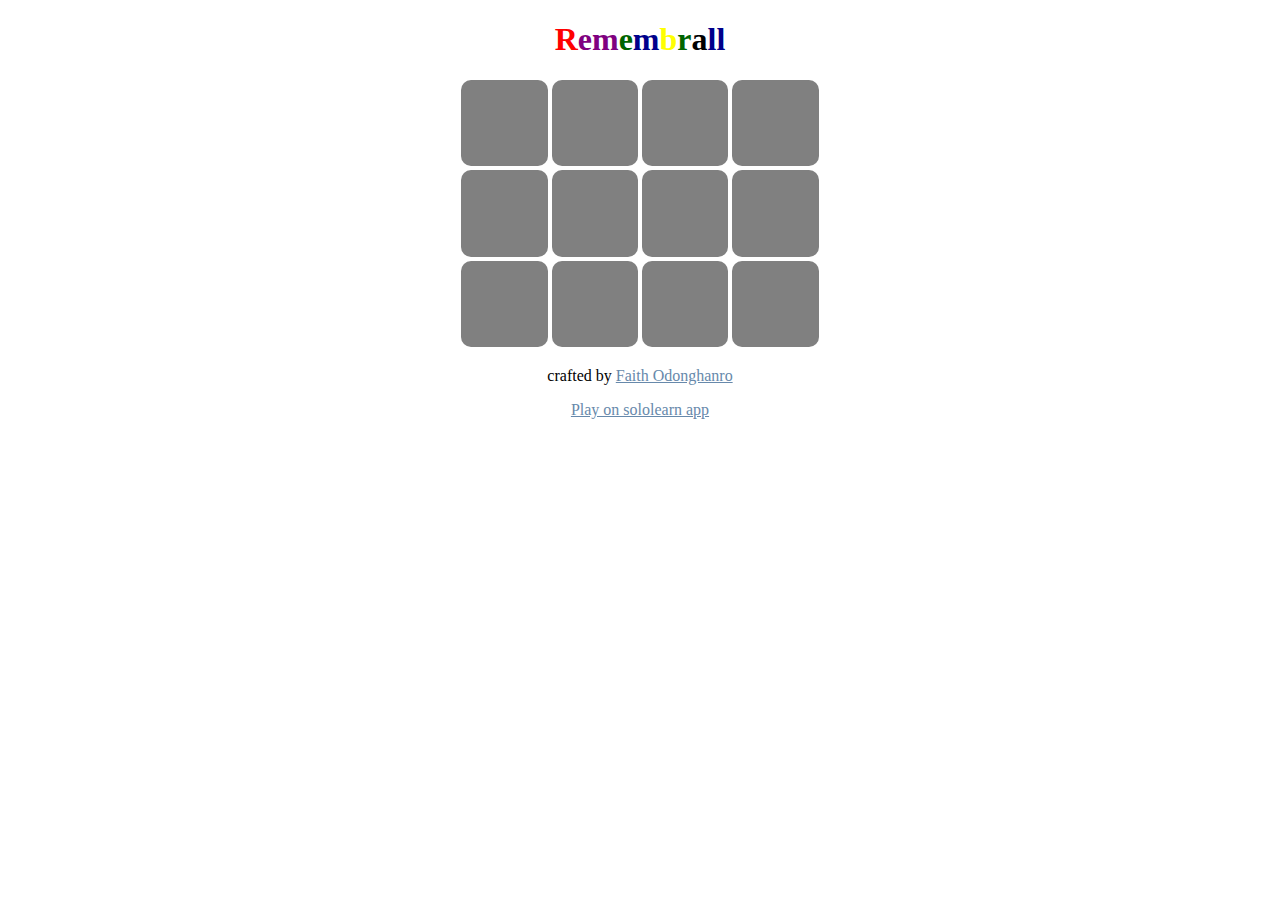
<file: index.html>
<!DOCTYPE html>
<html>
    <head>
        <title>Remebrall</title>
        <meta name="viewport" content="width=device-width, initial-scale=1.0">
        <link rel="stylesheet" href="main.css">
    </head>
    <body>

      <h1 class="centralize" id="heading"></h1>

    <script type="text/javascript">
      var name = "Remembrall";
      var h = document.getElementById('heading');
      colors = ['black', 'red', 'darkgreen', 'purple', 'darkblue', 'yellow'];

      for(var i = 0; i < name.length; i++){
        color = colors[Math.floor(Math.random() * 6)];
        h.innerHTML += "<span style=\"color:"+ color +"\">"+ name[i] +"</span>";
      }
    </script>

    <div class="centralize" id="container">
      <!-- Cards go here -->
    </div>

    <p class="centralize" id="scoreBoard"></p>

    <script src="main.js" type="text/javascript"></script>

    <p class="centralize">crafted by <a href="https://github.com/toritsejuFO">Faith Odonghanro</a></p>
    <p class="centralize">
      <a href="https://code.sololearn.com/WcJNN1LVg7E2" target="_blank">Play on sololearn app</a>
    </p>

    </body>
</html>
</file>
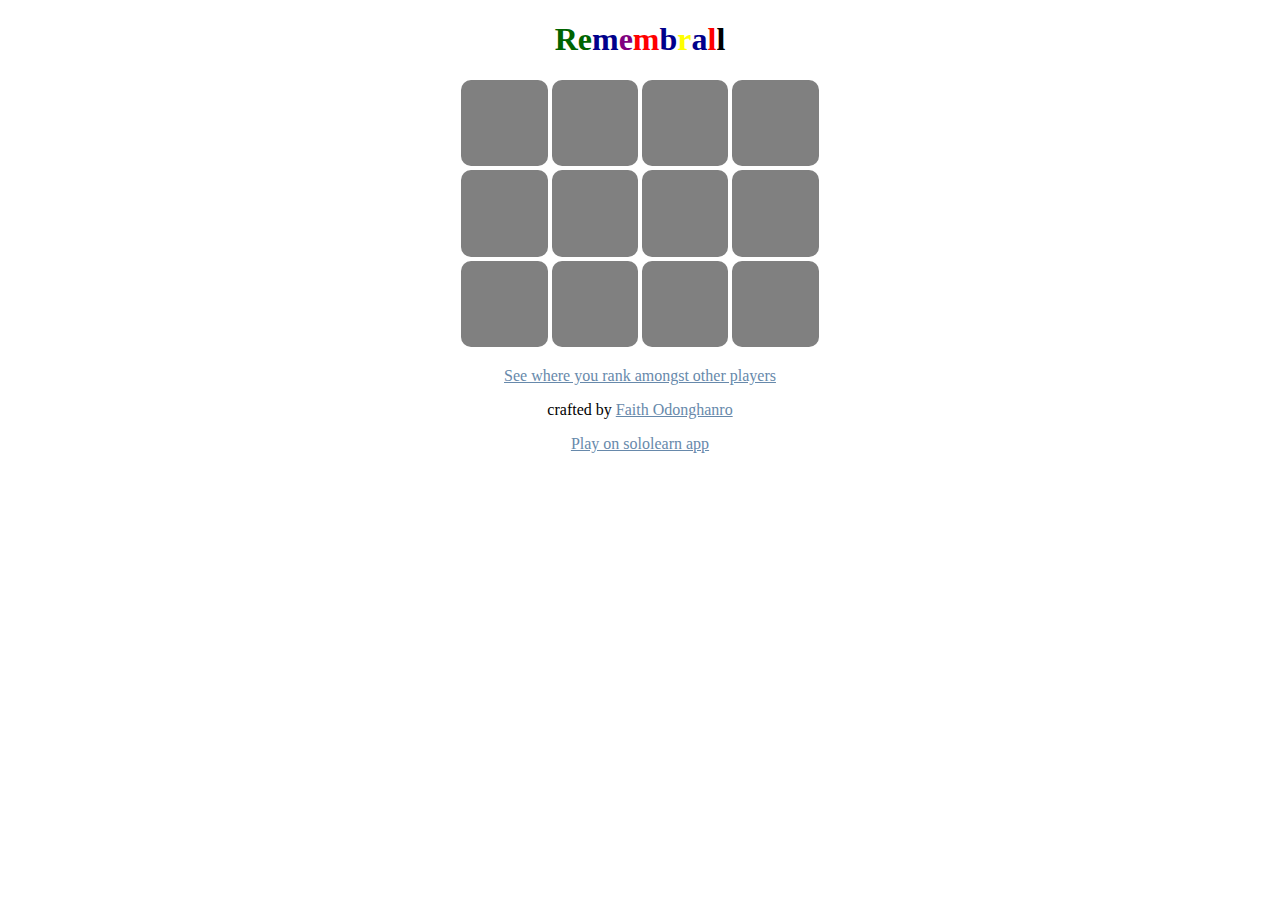
<file: main.html>
<!DOCTYPE html>
<html>

<head>
  <title>Remembrall: play</title>
  <meta name="viewport" content="width=device-width, initial-scale=1.0">
  <link rel="stylesheet" href="main.css">
</head>

<body>

  <h1 class="centralize" id="heading"></h1>

  <script type="text/javascript" src="name.js"></script>

  <div class="centralize" id="container">
    <!-- Cards go here -->
  </div>

  <p class="centralize" id="scoreBoard"></p>

  <script src="main.js" type="text/javascript"></script>

  <p class="centralize">
    <a href="scores.html" id="see-scores">See where you rank amongst other players</a>
  </p>
  <p class="centralize">crafted by <a href="https://github.com/toritsejuFO/Remebrall">Faith Odonghanro</a></p>
  <p class="centralize">
      <a href="https://code.sololearn.com/WcJNN1LVg7E2" target="_blank">Play on sololearn app</a>
  </p>

</body>

</html>
</file>
<file: main.css>
.centralize{
  text-align: center;
}

a{
  color: #6789ab
}

div#container{
  width: 400px;
  margin: auto;
}

div.all{
  display: inline-block;
  padding: 0.2em;
  margin: 0 2px 0 2px;
  width: 5em;
  height: 5em;
  border-radius: 10px;
}
</file>
